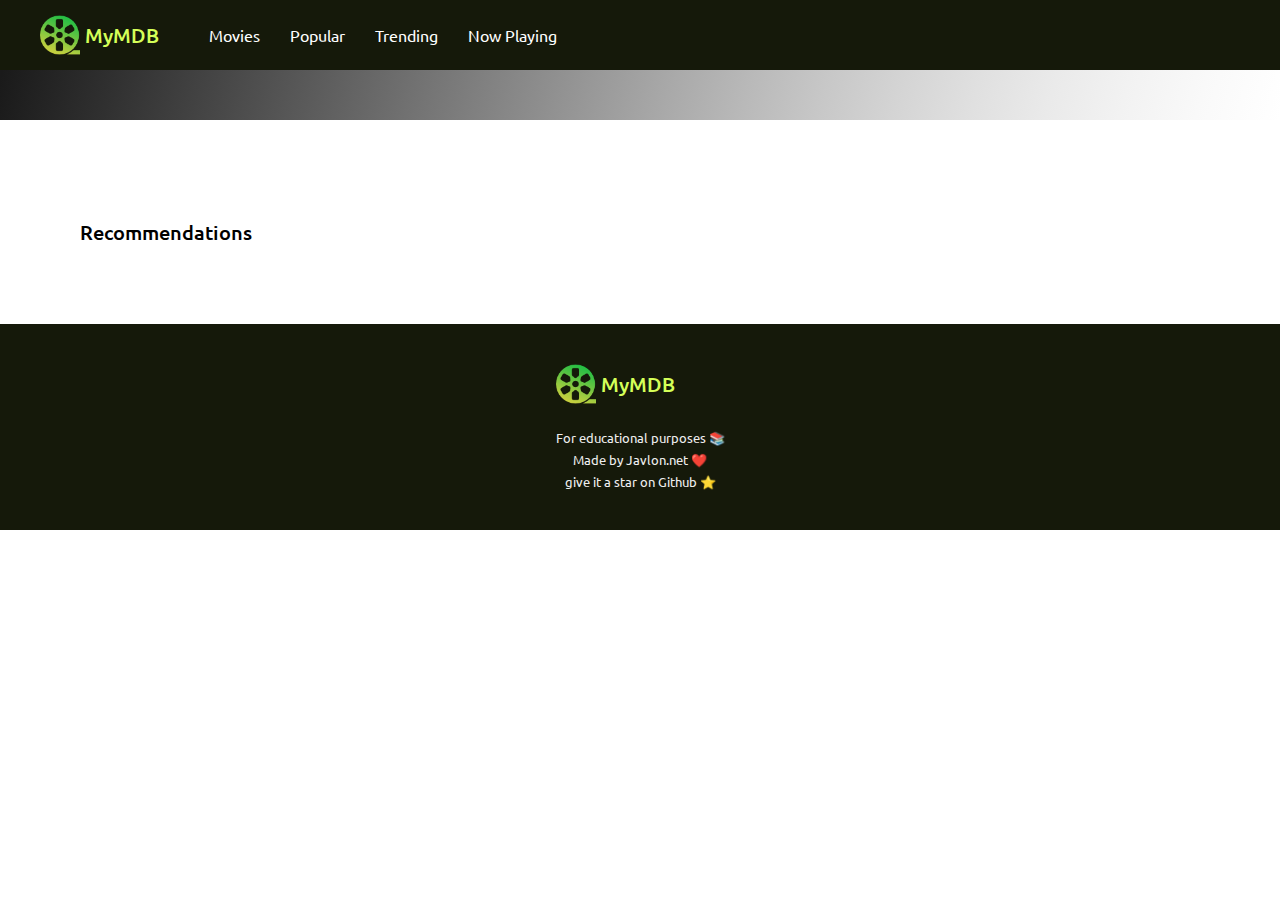
<file: movie-info.html>
<!DOCTYPE html>
<html lang="en">

<head>
    <meta charset="UTF-8">
    <meta http-equiv="X-UA-Compatible" content="IE=edge">
    <meta name="viewport" content="width=device-width, initial-scale=1.0">

    <!-- fontawesome -->
    <link rel="stylesheet" href="https://cdnjs.cloudflare.com/ajax/libs/font-awesome/6.0.0-beta3/css/all.min.css"
        integrity="sha512-Fo3rlrZj/k7ujTnHg4CGR2D7kSs0v4LLanw2qksYuRlEzO+tcaEPQogQ0KaoGN26/zrn20ImR1DfuLWnOo7aBA=="
        crossorigin="anonymous" referrerpolicy="no-referrer" />

    <!-- main css -->
    <link rel="stylesheet" href="style/style.css">

    <!-- movie info css -->
    <link rel="stylesheet" href="style/movie-info.css">

    <!-- scripts -->
    <script type="module" src="js/movie_info.js" defer></script>

    <!-- title -->
    <title>Movie DataBase App</title>
</head>

<body>

    <!-- NAVBAR -->
    <nav>
        <div class="container flex">
            <a href="javascript:void(0);" class="menu" id="menu"><i class="fas fa-bars"></i></a>
            <div class="nav-left flex">
                <a href="#!" class="logo"><img src="images/logo-film.png" alt="movie-film-logo">MyMDB</a>
                <ul class="links flex" data-visible="false">
                    <li><a href="#!">Movies</a></li>
                    <li><a href="#!">Popular</a></li>
                    <li><a href="#!">Trending</a></li>
                    <li><a href="#!">Now Playing</a></li>
                </ul>
            </div>
            <div class="nav-right">
                <!-- <a class="dropbtn"><i class="fas fa-search"></i></a>
                <div class="drop-content">
                    <input type="search" name="search" class="drop-input">
                </div> -->
            </div>
        </div>
    </nav>

    <!-- MAIN -->
    <section class="movie-info">
        <div class="container flex" id="poster-container">
            <!-- <div class="poster-wrapper">
                <img src="/images/now-playing-1.jpg" alt="">
            </div>
            <div class="poster-info-wrapper">
                <div class="poster-container">
                    <div class="title">
                        <h1 class="movie-title" id="posterTitle">Money Heist: From Tokyo to Berlin<span
                                class=title-year> (2021)</span></h1>
                        <div class="title-meta">
                            <ul>
                                <li id="genre">Comdey, Action</li>
                                <li class="dot"> &#9679;</li>
                                <li id="runtime">120min</li>
                            </ul>
                        </div>
                        <div class="poster-action">
                            <ul>
                                <li class="vote-rating best">
                                    <p>68<sup>%</sup></p>
                                </li>
                                <li>User Score</li>
                                <li class="now-trailer"><a><i class="fas fa-play"></i> Play Trailer</a></li>
                            </ul>
                        </div>
                        <div class="poster-overview">
                            <p class="slogan" id="tagline">ties to turn himself in because </p>
                            <h4>Overview</h4>
                            <p id="overview">A bank robber tries to turn himself in because he's falling in love and
                                wants to live an honest life...but when he realizes the Feds are more corrupt than him,
                                he must fight back to clear his name.</p>
                        </div>
                        <button type="button" class="like-button" id="like-button">
                            <svg class="heart-icon" xmlns="http://www.w3.org/2000/svg" viewBox="0 0 100 100"><path d="M91.6 13A28.7 28.7 0 0 0 51 13l-1 1-1-1A28.7 28.7 0 0 0 8.4 53.8l1 1L50 95.3l40.5-40.6 1-1a28.6 28.6 0 0 0 0-40.6z"/></svg>
                        </button>
                    </div>
                </div>
            </div> -->
        </div>
    </section>
    <section class="cast">
        <div class="container">
            <div class="slider flex">
                <!-- <div class="card-people">
                    <img src="/images/people-1.jpg" alt="">
                    <div class="card-content">
                        <p class=name id=name>Daniel Henney</p>
                        <p class=cast-name id="castName">Uncle Casey</p>
                    </div>
                </div> -->
            </div>
        </div>
    </section>

    <!-- RECOMMENDATIONS -->
    <section class="recommendations">
        <div class="container">
            <div class="slider-tab flex">
                <h2>Recommendations</h2>
            </div>
            <div class="slider flex" id="recommended">
                <!-- fetch API cards go here -->
                <!-- <div class="card-rec">
                    <div class="image-content">
                        <img src="/images/rec-1.jpg" alt="">
                        <ul class="movie-meta">
                            <li id=year class=year><i class="far fa-calendar-alt"></i> 11/26/2011</li>
                            <li id=like class=like>
                                <button type="button" id="like-button">
                                    <svg class="heart-icon" xmlns="http://www.w3.org/2000/svg" viewBox="0 0 100 100"><path d="M91.6 13A28.7 28.7 0 0 0 51 13l-1 1-1-1A28.7 28.7 0 0 0 8.4 53.8l1 1L50 95.3l40.5-40.6 1-1a28.6 28.6 0 0 0 0-40.6z"/></svg>
                                </button>
                            </li>
                        </ul>
                    </div>
                    <div class="card-content">
                        <p class="title" id="title">Big Red Dog</p>
                        <p class="rec-rating" id="recRating">86%</p>
                    </div>
                </div> -->
                
            </div>
        </div>
    </section>

    

    <!-- FOOTER -->
    <footer>
        <div class="container flex">
            <a href="#!" class="logo"><img src="images/logo-film.png" alt="movie-film-logo">MyMDB</a>
            <p>For educational purposes &#128218;</p>
            <p>Made by <a href="https://javlon.net" target="_blank">Javlon.net</a> &#10084;&#65039;
            </p>
            <a href="https://github.com/javlona/myMDB-js" target="_blank">give it a star on Github &#11088;</a>
        </div>
    </footer>

</body>

</html>
</file>
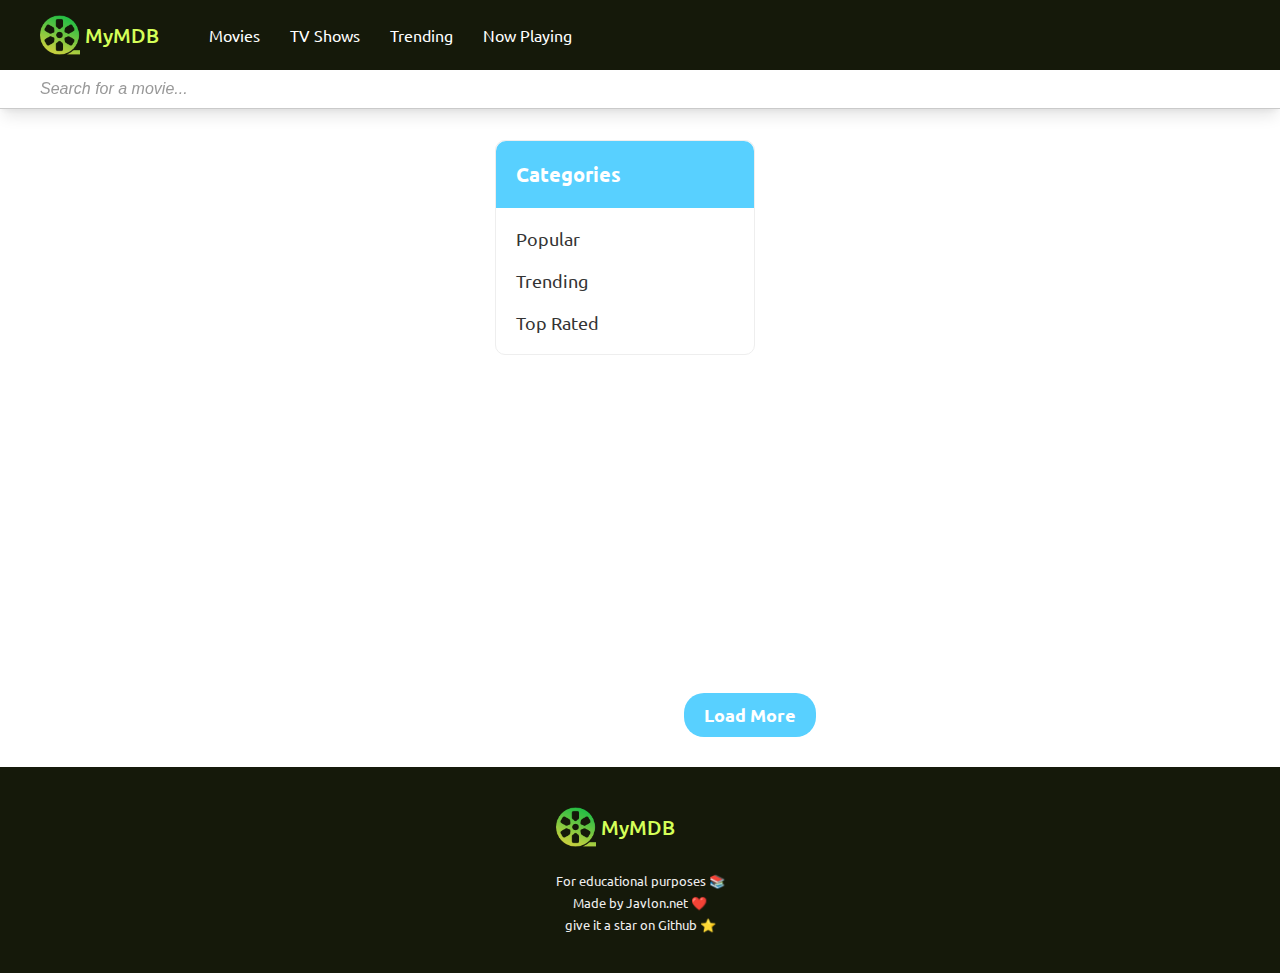
<file: movies.html>
<!DOCTYPE html>
<html lang="en">

<head>
    <meta charset="UTF-8">
    <meta http-equiv="X-UA-Compatible" content="IE=edge">
    <meta name="viewport" content="width=device-width, initial-scale=1.0">

    <!-- main css -->
    <link rel="stylesheet" href="style/style.css">

    <!-- fontawesome -->
    <link rel="stylesheet" href="https://cdnjs.cloudflare.com/ajax/libs/font-awesome/6.0.0-beta3/css/all.min.css"
        integrity="sha512-Fo3rlrZj/k7ujTnHg4CGR2D7kSs0v4LLanw2qksYuRlEzO+tcaEPQogQ0KaoGN26/zrn20ImR1DfuLWnOo7aBA=="
        crossorigin="anonymous" referrerpolicy="no-referrer" />

    <!-- scripts -->
    <script type="module" src="js/movies.js" defer></script>

    <!-- title -->
    <title>Movie DataBase App - Movies</title>
</head>

<body>

    <!-- NAVBAR -->
    <nav>
        <div class="container flex">
            <a href="javascript:void(0);" class="menu" id="menu"><i class="fas fa-bars"></i></a>
            <div class="nav-left flex">
                <a href="/index.html" class="logo"><img src="images/logo-film.png" alt="movie-film-logo">MyMDB</a>
                <ul class="links flex" data-visible="false">
                    <li><a href="/movies.html">Movies</a></li>
                    <li><a href="javascript:void(0);" id="tvShowNav">TV Shows</a></li>
                    <li><a href="#!">Trending</a></li>
                    <li><a href="#!">Now Playing</a></li>
                </ul>
            </div>
            <div class="nav-right">
                <!-- <a class="dropbtn"><i class="fas fa-search"></i></a>
                <div class="drop-content">
                    <input type="search" name="search" class="drop-input">
                </div> -->
            </div>

        </div>
        <div class="search-bar container">
            <span class="search-icon"><i class="fas fa-search"></i></span>
            <input class="search-input" id="search" type="search" placeholder="Search for a movie..."
                autocomplete="off">
        </div>
    </nav>

    <!-- MAIN -->
    <main class="search movies">
        <div class="container flex">
            <div class="search-cat">
                <div class="heading">
                    <h3>Categories</h3>
                </div>
                <div class="side-menu">
                    <ul>
                        <li id="searchMoviesBtn"><a href="javascript:void(0);">Popular</a></li>
                        <li id="searchShowsBtn"><a href="javascript:void(0);">Trending</a></li>
                        <li id="searchTopRatedBtn"><a href="javascript:void(0);">Top Rated</a></li>
                    </ul>
                </div>
            </div>
            <div class="movies-cards" id="popularResults">
                <!-- search results fetched here -->
                
            </div>
        </div>
    </main>
    
    <section class="load">
        <div class="container">
            <div class="load-more" id="loadMoreBtn">
                <a href="javascript:void(0);">Load More</a>
            </div>
        </div>
    </section>
    
    <!-- FOOTER -->
    <footer>
        <div class="container flex">
            <a href="#!" class="logo"><img src="images/logo-film.png" alt="movie-film-logo">MyMDB</a>
            <p>For educational purposes &#128218;</p>
            <p>Made by <a href="https://javlon.net" target="_blank">Javlon.net</a> &#10084;&#65039;
            </p>
            <a href="https://github.com/javlona/myMDB-js" target="_blank">give it a star on Github &#11088;</a>
        </div>
    </footer>
    
</body>

</html>
</file>
<file: style/style.css>
@import url('https://fonts.googleapis.com/css2?family=Ubuntu:wght@400;500;700&display=swap');

:root {
    --color-primary: #d4ff58;
    --color-secondary: #FFCC1D;
    --color-main-bg: #fff;
    --color-dark-db: #15190a;
    --color-text-grey: rgba(0, 0, 0, .6);
    --main-width: 1330px;
    --70-above: #7fff00;
    --60-above: #fffb00;
    --60-below: #ff7300;
}

/* ---- GENERAL ---- */

*,
*::before,
*::after {
    margin: 0;
    padding: 0;
    box-sizing: border-box;
    outline: none;
}

html {
    font-size: 62.5%;
}

body {

    height: auto;
    font-family: 'Ubuntu', sans-serif;
    overflow-x: hidden;
}

a {
    text-decoration: none;

}

li {
    list-style: none;
}

img {
    width: 100%;
}

h1 {
    font-weight: 700;
}

h2 {
    font-weight: 500;
}

h1,
h2 {
    line-height: 1.2;
}

/* ---- UTILITY ---- */

.container {
    max-width: var(--main-width);
    margin: 0 auto;
    padding: 0 4rem;
}

.flex {
    display: flex;
    justify-content: center;
    align-items: center;
    height: 100%;
}

.grid {
    display: grid;
    grid-template-columns: repeat(2, 1fr);
    gap: 2rem;
    justify-content: center;
    align-items: center;
    height: 100%;
}

/* ---- NAVBAR ---- */

nav {
    background: var(--color-dark-db);
    height: 7rem;
    position: fixed;
    top: 0;
    left: 0;
    width: 100%;
    z-index: 100;
}

nav .flex {
    justify-content: space-between;
}

nav a {
    color: #fff;
    font-size: 1.6rem;
}

nav ul.links {
    gap: 3rem;
}

nav ul.links a:hover {
    color: var(--color-primary);
    transition: all 0.3s;
}

.logo {
    display: inline-flex;
    align-items: center;
    margin-right: 5rem;
    font-size: 2rem;
    font-weight: 500;
    color: var(--color-primary);
}

.logo img {
    margin-right: .5rem;
    width: 4rem;
}

.menu {
    position: absolute;
    display: none;
    font-size: 2rem;
}

.navbar-left {
    position: relative;
}

.navbar-right {
    position: relative;
    width: 100%;
}

.dropbtn {
    font-size: 2rem;
    cursor: pointer;
}

.navbar-right:hover .drop-content {
    display: block !important;
}

/* ---- HERO ---- */

.hero {
    margin-top: 7rem;
}

.hero .container {
    display: flex;
    justify-content: center;
    flex-direction: column;
    height: 30rem;
    background: linear-gradient(45deg, rgba(212, 255, 88, .5), rgba(37, 255, 84, .8)), url('../images/hero-wallpaper.jpg') no-repeat center -6rem /cover;

}

.hero h1 {
    font-size: 5rem;
}

.hero h2 {
    font-size: 3.5rem;
}

.search-big {
    position: relative;
    margin-top: 2rem;
}

.search-big input {
    width: 100%;
    padding: 1.5rem;
    border: none;
    border-radius: 3rem;
    font-size: 2rem;
}

.search-big button {
    display: inline-flex;
    align-items: center;
    justify-content: center;
    position: absolute;
    width: 12rem;
    right: 0;
    height: 100%;
    border-radius: 3rem;
    border: none;
    font-size: 1.6rem;
    font-weight: 600;
    background: linear-gradient(to right, #d4ff58, #25ff54);
    cursor: pointer;
}

/* ---- POPULAR ---- */

.popular {
    margin: 4rem 0;
}

.popular h2 {
    font-size: 2.6rem;
}

.popular .container {
    padding: 0;

}

.slider {
    overflow-x: scroll;
    overflow-y: hidden;
    padding: 4rem 0;
    transition: height .5s linear;
    position: relative;
}

.slider.flex {
    gap: 2rem;
    justify-content: flex-start;
    align-items: flex-start;
}

.card {
    height: auto;
    width: 15rem;
    flex-shrink: 0;
    z-index: 1;
}

.card .card-img {
    position: relative;
}

.card .card-img img {
    border-radius: 8px;
}

.card .card-content h3 {
    font-size: 1.6rem;
    margin-top: 2rem;
}

.card .card-content p {
    font-size: 1.5rem;
    margin-top: .5rem;
    color: var(--color-text-grey);
}

.vote {
    position: absolute;
    bottom: -10px;
    right: 2rem;
    display: inline-flex;
    justify-content: center;
    align-items: center;
    width: 35px;
    height: 35px;
    background: #333;
    border-radius: 50%;
}

.rating {
    position: absolute;
    bottom: -10px;
    right: 2rem;
    width: 35px;
    height: 35px;
    border-radius: 50%;
    z-index: 8;
}

.best {
    box-shadow: 0px 0px 0 2px inset var(--70-above), 0px 0px 0 3px #333;
}

.good {
    box-shadow: 0px 0px 0 2px inset var(--60-above), 0px 0px 0 3px #333;
}

.worse {
    box-shadow: 0px 0px 0 2px inset var(--60-below), 0px 0px 0 3px #333;
}

.vote p {
    font-size: 1.4rem;
    font-weight: 500;
    color: #fff;
    z-index: 9;
}

.vote sup {
    font-size: .5rem;
}


.trending h2,
.popular h2 {
    padding-inline: 4rem;
}

.card-img img,
.card-content h3,
.now-left img,
.now-right h1 {
    cursor: pointer;
}


/* TABS */

.slider-tab.flex {
    justify-content: flex-start;
}

.dropbtn {
    background: linear-gradient(45deg, #d4ff58, #25ff54);
    color: var(--color-dark-db);
    padding: .6rem .8rem;
    font-size: 16px;
    border: none;
    cursor: pointer;
    border-radius: 20px;
    z-index: 99 !important;
}

.dropbtn:hover,
.dropbtn:focus {
    background-color: #afd14a;
}

.dropdown {
    position: relative;
    display: block;

}

.dropdown {
    /* position: absolute; */
    background: linear-gradient(45deg, #d4ff58, #25ff54);
    outline: none;
    border: none;
    padding: .5rem .5rem;
    border-radius: 10px;
    z-index: 2;
    text-align: center;
}

.dropdown a:hover {
    background-color: #ddd;
}

.show {
    display: block;
}



/* ---- NOW PLAYING ==== */

.now-playing {
    height: 45rem;
}

.now-playing .flex {
    justify-content: flex-start;
}

.now-playing .container {
    gap: 2.5rem;
    padding: 0;
    background: linear-gradient(-45deg, rgb(0, 0, 0, 0.7), rgba(0, 0, 0, 0.9));
}

.now-left {
    height: 100%;
}

.now-left img {
    width: auto;
}

.now-right {
    padding-right: 1.5rem;
}

.movie-title {
    font-size: 3rem;
    font-weight: 700;
    color: #fff;
}

.now-right p {
    font-size: 1.6rem;
    color: #fff;
    line-height: 1.5;
}

.now-meta p {
    display: inline-block;
}

.now-meta .pg {
    padding: .2rem .3rem;
    border: 1px solid rgb(172, 172, 172);
    color: rgb(172, 172, 172);
}

.now-meta *+* {
    margin-left: 1rem;
}

.slogan {
    color: rgb(158, 158, 158) !important;
    font-style: italic;
    margin-top: 2rem;
}

.now-playing .overview {
    clear: both;
    white-space: normal !important;
    display: -webkit-box;
    -webkit-line-clamp: 6;
    -webkit-box-orient: vertical;
    text-overflow: ellipsis;
    overflow: hidden;
}

.overview h4 {
    font-size: 2rem;
    color: #fff;
    margin: 1rem 0;
}

.now-action {
    margin-top: 2rem;
    margin-bottom: 1rem;
    display: flex;
    gap: 1rem;
    align-items: center;
}

.single-movie-rating {
    display: flex;
    position: relative;
}

.vote-rating {
    position: relative;
    display: inline-flex;
    justify-content: center;
    align-items: center;
    width: 5rem;
    height: 5rem;
    background: #333;
    border-radius: 50%;
    left: 0;
    top: 0;
}

.rating-single {
    position: relative;
    bottom: -10px;
    right: 2rem;
    width: 5rem;
    height: 5rem;
    border-radius: 50%;
    z-index: 8;
    box-shadow: 0px 0px 0 2px inset var(--70-above), 0px 0px 0 3px #333;
    margin-right: 1rem;
}

.single-movie-rating p {
    font-weight: 600;
}

.single-movie-rating sup {
    font-size: .7rem;
}

.now-trailer {
    display: inline-flex;
}

.now-trailer a {
    color: #fff;
    font-size: 2rem;
    cursor: pointer;
    transition: all .2s;
}

.now-trailer a:hover {
    color: rgba(255, 255, 255, .5);
}

/* ==== TRENDING */

.trending {
    margin: 4rem 0;
}

.trending h2 {
    font-size: 2.6rem;
}

.trending .container {
    padding: 0;

}


/* ---- FOOTER ---- */

footer {
    background: var(--color-dark-db);
    color: #fff;
    padding: 4rem 0;
}

footer .flex {
    flex-direction: column;
    gap: .5rem;
}

footer .logo {
    margin-bottom: 2rem;
}

footer p,
footer a {
    font-size: 1.3rem;
    color: #eee;
}


/* LIKE BUTTON */
/* 
.now-action input[type="checkbox"] {
    height: 1rem;
    width: 1rem;
    background-color: white;
    position: relative;
    outline: none;
    transform: rotate(45deg);
    -webkit-appearance: none;
    cursor: pointer;
}

.now-action input[type="checkbox"]:before {
    position: absolute;
    content: "";
    background-color: white;
    height: 60%;
    width: 100%;
    top: -59%;
    border-radius: 75px 75px 0 0;
}

.now-action input[type="checkbox"]:after {
    position: absolute;
    content: "";
    background-color: white;
    height: 60%;
    width: 100%;
    transform: rotate(-90deg);
    border-radius: 75px 75px 0 0;
    top: 20%;
    right: 80%;

}

.now-action input[type="checkbox"]:checked,
.now-action input:checked[type="checkbox"]:before,
.now-action input:checked[type="checkbox"]:after {
    background-color: #fe0f42;
} */


/* ---- SCROLLBAR ---- */

/* width */
div::-webkit-scrollbar {
    width: 10px;
    height: 10px;
}

/* Track */
div::-webkit-scrollbar-track {
    background: transparent;
}

/* Handle */
div::-webkit-scrollbar-thumb {
    background: rgb(202, 202, 202);
    border-radius: 3px;
}

/* Handle on hover */
div::-webkit-scrollbar-thumb:hover {
    background: rgb(167, 167, 167);
}


/* -------- SEARCH -------- */

/* MAIN */

.search {
    margin-top: 7rem;
    min-height: calc(100vh - 70px - 207px);
    padding-top: 7rem;
}

.search .flex {
    align-items: flex-start;
    gap: 3rem;
}

.search-bar {
    position: relative;

}

.search-input {
    position: absolute;
    width: 100%;
    top: 0;
    left: 0;
    padding: 1rem 4rem;
    border: none;
    border-bottom: 1px solid rgb(202, 202, 202);
    font-size: 1.6rem;
    caret-color: rgb(177, 177, 177);
    box-shadow: rgba(0, 0, 0, 0.1) 0px 10px 15px -3px, rgba(0, 0, 0, 0.05) 0px 4px 6px -2px;
}

.search-input::placeholder {
    font-style: italic;
    color: #999;
}

.search-icon {
    position: absolute;
    top: 10px;
    left: 14px;
    z-index: 11;
    font-size: 1.6rem;
    color: #333;
}

.search-cat {
    min-width: 26rem;
    border: 1px solid #eee;
    border-radius: 1rem;
}

.search-cat .heading {
    background: var(--color-primary);
    padding: 2rem;
    border-radius: 1rem 1rem 0 0;
}

.heading h3 {
    font-size: 2rem;
    color: #333;
}

.side-menu {
    margin: 1rem 0;
}

.side-menu li {
    font-size: 1.8rem;
    padding: 1rem 2rem;
}

.side-menu li a {
    color: #333;
}

.side-menu li:hover {
    background: #eee;
}

.card-long {
    display: flex;
    gap: 1rem;
    height: 141px;
    border: 1px solid rgb(212, 212, 212);
    border-radius: 1rem;
    box-shadow: rgba(60, 64, 67, 0.3) 0px 1px 2px 0px, rgba(60, 64, 67, 0.15) 0px 2px 6px 2px;
    margin-bottom: 1rem;
}

.card-long .card-img {
    height: 100%;
}

.card-long img {
    width: auto;
    height: 100%;
    border-radius: .9rem 0 0 .9rem;
    vertical-align: middle;
}

.card-details {
    display: flex;
    gap: 2rem;
    flex-flow: column;
    justify-content: center;
    padding: .5rem 1rem .5rem;
}

.card-details a {
    color: #000;
    font-size: 1.6rem;
    font-weight: 500;
    display: -webkit-box;
    -webkit-line-clamp: 1;
    -webkit-box-orient: vertical;
    text-overflow: ellipsis;
    overflow: hidden;
}

.card-details .year {
    margin-top: .5rem;
    font-size: 1.4rem;
    color: #999;
}

.card-details .overview-text {
    font-size: 1.4rem;
    clear: both;
    white-space: normal !important;
    /* word-break:keep-all;
    line-height: 1.9rem;
    text-align: justify; */
    display: -webkit-box;
    -webkit-line-clamp: 2;
    -webkit-box-orient: vertical;
    text-overflow: ellipsis;
    overflow: hidden;
}

.search-footer {
    margin-top: 2rem;
}


/* ---- MOVIE INFO ---- */

.movie-info {
    margin-top: 7rem;
    padding: 2.5rem 0;
    background: linear-gradient(105deg,
            hsla(0, 0%, 0%, 0.9) 0%,
            hsla(0, 0%, 9.62%, 0.898) 8.9%,
            hsla(0, 0%, 18.88%, 0.893) 17.2%,
            hsla(0, 0%, 27.77%, 0.885) 25%,
            hsla(0, 0%, 36.28%, 0.874) 32.3%,
            hsla(0, 0%, 44.39%, 0.861) 39.3%,
            hsla(0, 0%, 52.09%, 0.846) 45.9%,
            hsla(0, 0%, 59.37%, 0.829) 52.2%,
            hsla(0, 0%, 66.21%, 0.812) 58.3%,
            hsla(0, 0%, 72.6%, 0.795) 64.2%,
            hsla(0, 0%, 78.5%, 0.777) 70.1%,
            hsla(0, 0%, 83.91%, 0.759) 75.9%,
            hsla(0, 0%, 88.8%, 0.742) 81.7%,
            hsla(0, 0%, 93.13%, 0.727) 87.7%,
            hsla(0, 0%, 96.88%, 0.712) 93.7%,
            hsla(0, 0%, 100%, 0.7) 100%);
}

.movie-info .container {
    width: 100%;
    padding: 0 4rem;

}

.movie-info .flex {
    gap: 2rem;
}

.poster-wrapper {
    height: 100%;
    position: relative;
}

.poster-wrapper img {
    width: auto;
    border-radius: 8px;
}

.title-year {
    opacity: .8;
    font-weight: 400;
}

.poster-overview p {
    font-size: 1.6rem;
    color: #fff;
    line-height: 1.5;
}

.poster-overview h4 {
    font-size: 2rem;
    color: #fff;
    margin: 1rem 0;
}

.title ul {
    display: flex;
    align-items: center;
    gap: 1rem;
}

.title li {
    color: #fff;
    line-height: 1.5;
    font-size: 1.6rem;
}


/* ---- CAST ---- */

.cast {
    margin: 4rem 0;
}

/* .people-scroller.flex {
    gap: .3rem;
    overflow-x: auto;
    overflow-y: hidden;
    padding: 2rem;
} */

.cast .slider {
    gap: .5rem;
    padding: 1rem 0;
}

.card-people {
    margin: 1rem;
    width: 14rem;
    height: auto;
    border-radius: 8px;
    box-shadow: rgba(0, 0, 0, 0.1) 0px 4px 12px;
    /* box-shadow: rgba(99, 99, 99, 0.2) 0px 2px 8px 0px; */
    flex-shrink: 0;
}

.card-people img {
    border-radius: 8px 8px 0 0;
    margin-bottom: 1.5rem;
}

.card-people .card-content {
    padding: 0 1rem 1.5rem 1rem;
}

.card-content .name {
    font-size: 1.4rem;
    font-weight: 500;
    padding-bottom: .4rem;
}

.card-content .cast-name {
    font-size: 1.3rem;
    opacity: .8;
}

/* RECOMMENDATIONS */
.recommendations {
    margin: 4rem;
}

.recommendations .slider {
    padding: 2rem 0;
}

.recommendations h2 {
    font-size: 2rem;
    font-weight: 500;
}

.card-rec {
    overflow: hidden;
    flex-shrink: 0;
    cursor: pointer;
}

.card-rec img {
    border-radius: 1rem;
    vertical-align: middle;
}

.card-rec .image-content {
    overflow: hidden;
    position: relative;
}

.card-rec .movie-meta {
    visibility: hidden;
    position: absolute;
    display: flex;
    left: 0;
    bottom: 0;
    justify-content: space-between;
    align-items: center;
    padding: 1.5rem;
    background: rgba(255, 255, 255, 0.8);
    height: 3.2rem;
    width: 100%;
    border-radius: 0 0 1rem 1rem;
}

.card-rec:hover .movie-meta {
    visibility: visible;
}

.movie-meta li {
    font-size: 1.4rem;
}

.card-rec .card-content {
    display: flex;
    justify-content: space-between;
    align-items: center;
}

.card-rec .card-content p {
    margin-top: .6rem;
    font-size: 1.4rem;
    opacity: .9;
}

.card-rec .title {
    overflow: hidden;
    white-space: nowrap;
    text-overflow: ellipsis;
    width: 260px;
}


/* LIKE BUTTON */

#like-button {
    color: #888;
    font-size: 3rem;
    /* font-family: "Heebo", sans-serif; */
    background: transparent;
    border-radius: 1em;
    line-height: 1.2em;
    cursor: pointer;
    transition: color 150ms ease-in-out, background-color 150ms ease-in-out, transform 150ms ease-in-out;
    outline: 0;
    border: 0;
    height: 3rem;
    width: 3rem;
}

#like-button:hover {
    color: rgb(163, 163, 163);
}

#like-button:active {
    transform: scale(0.95);
}

#like-button.selected {
    color: indianred;
    /* background-color: indianred; */
    border-color: indianred;
}

#like-button .heart-icon {
    display: inline-flex;
    justify-content: center;
    align-items: center;
    fill: currentColor;
    width: 0.8em;
    height: 0.8em;
}

.like-button {
    height: 6rem;
    width: 6rem;
}


/* MOVIES */
.movies {
    padding-bottom: 4rem;
}

.movies .heading {
    background: #58d0ff;
}

.movies .heading h3 {
    color: #fff;
}

.movies-cards {
    display: flex;
    flex-wrap: wrap;
    justify-content: space-evenly;
    gap: 1.5rem;
}

.card-tall {
    height: auto;
    /* width: 18rem; */
    maX-width: 18rem;
    flex-shrink: 0;
    z-index: 1;
    box-shadow: rgba(0, 0, 0, 0.24) 0px 3px 8px;
    border-radius: 0 0 8px 8px;
    margin-bottom: 1rem;
}

.card-tall .card-img {
    position: relative;
}

.card-tall .card-img img {
    border-radius: 8px 8px 0px 0px;
}

.card-tall .card-content {
    padding: 0 1rem .8rem;
}

.card-tall .card-content h3 {
    font-size: 1.6rem;
    margin-top: 2rem;
}

.card-tall .card-content p {
    font-size: 1.5rem;
    margin-top: .5rem;
    color: var(--color-text-grey);
}

.load .container {
    padding-left: 26rem;
    margin-bottom: 3rem;
}

.load-more {
    text-align: center;
}

.load-more a {
    display: inline-block;
    background: #58d0ff;
    color: #fff;
    padding: 1rem 2rem;
    border-radius: 20px;
    font-size: 1.8rem;
    font-weight: 600;
    cursor: pointer;
}


/* ---- RESPONSIVE ---- */

@media (max-width: 992px) {

    .now-right h1 {
        font-size: 2.5rem;
    }

    .overview p {
        font-size: 1.4rem;
    }
}


@media (max-width: 768px) {

    .container {
        padding: 0 1.5rem;
    }

    .hero .container {
        background: linear-gradient(45deg, rgba(212, 255, 88, .5), rgba(37, 255, 84, .8)), url('../images/hero-wallpaper.jpg') no-repeat center top /cover;
        justify-content: flex-end;
    }

    .links {
        position: fixed;
        background: hsl(0 0% 0% / 0.9);
        backdrop-filter: blur(1rem);
        inset: 7rem 30% 0 0;
        padding: min(10vh, 10rem) 2rem;
        z-index: 10;
        overflow-x: hidden;
        transform: translateX(-100%);
        transition: all .3s 50ms;
    }

    .links[data-visible="true"] {
        transform: translateX(0%);
    }

    .links.flex {
        flex-direction: column;
        justify-content: flex-start;
        gap: 3.5rem
    }

    nav .logo {
        position: absolute;
        left: 50%;
        transform: translate(-50%);
    }

    .menu {
        display: block;
    }

    .hero h1 {
        font-size: 4rem;
    }

    .hero h2 {
        font-size: 2.8rem;
    }

    .search-big {
        margin: 4rem 0;
    }

    .search-big input {
        padding: 1rem;
        font-size: 1.6rem;
    }

    .slider {
        padding-left: 1.5rem;
    }

    .trending h2,
    .popular h2 {
        padding-inline: 1.5rem;
    }

    .now-playing {
        height: auto;
    }

    .now-playing .flex {
        flex-direction: column;
        align-items: center;
        justify-content: flex-start;
        padding: 2rem;
    }

    .now-left {
        height: 20rem;
        width: 15rem;
        aspect-ratio: 1;
        margin-bottom: 3rem;
    }

    .now-left img {
        width: 100%;
    }

    .now-right h1 {
        text-align: center;
    }


    /* SEARCH */
    .search {
        margin-top: 4rem;
        min-height: calc(100vh - 40px - 221px);
    }

    .search .container {
        padding: 0;
    }

    .search .flex {
        flex-direction: column;
        gap: 2rem;
    }

    .search-icon {
        display: none;
    }

    .search-cat {
        width: 100%;
    }

    .search .heading {
        border-radius: 0;
        padding: 1rem;
        width: 100%;
    }

    .search .heading h3,
    .side-menu li {
        font-size: 1.6rem;
    }

    .side-menu {
        margin: 0;
    }

    .side-menu li {
        padding: 1rem;
    }

    .side-menu ul {
        display: flex;
    }

    .search-results {
        margin: 0 1rem;
    }

    .load .container {
        padding-left: 0;
    }

}
</file>
<file: style/movie-info.css>
.nav-right.container {
    position: relative;
}


.drop-content {
    position: relative;
    float: right;
    top: -10px;
    display: none;
}

.drop-content input {

    padding: .5rem;
    border: none;
    border-radius: 4px;
    outline: none;
    background: rgba(255, 255, 255, 0.342);
    color: #fff;
    font-size: 1.6rem;
}

.active {
    display: block;
}


/* .vote-rating {
    position: relative;
    display: inline-flex;
    justify-content: center;
    align-items: center;
    width: 5rem;
    height: 5rem;
    background: #333;
    border-radius: 50%;
    left: 0;
    top: 0;
}

.rating-single {
    position: relative;
    bottom: -10px;
    right: 2rem;
    width: 5rem;
    height: 5rem;
    border-radius: 50%;
    z-index: 8;
    box-shadow: 0px 0px 0 2px inset var(--70-above), 0px 0px 0 3px #333;
} */

#like {
    z-index: 99;
}



@media (max-width: 768px) {
    .movie-info .flex {
        flex-direction: column;
        padding: 0 1.5rem;
        align-items: flex-start;
    }

    .cast .slider {
        gap: 1.5rem;
    }

    .cast .card-people {
        margin: 0;
    }

    .recommendations {
        margin: 4rem 0;
    }

    .movie-info .overview {
        clear: both;
        white-space: normal !important;
        display: -webkit-box;
        -webkit-line-clamp: 6;
        -webkit-box-orient: vertical;
        text-overflow: ellipsis;
        overflow: hidden;
    }
}
</file>
